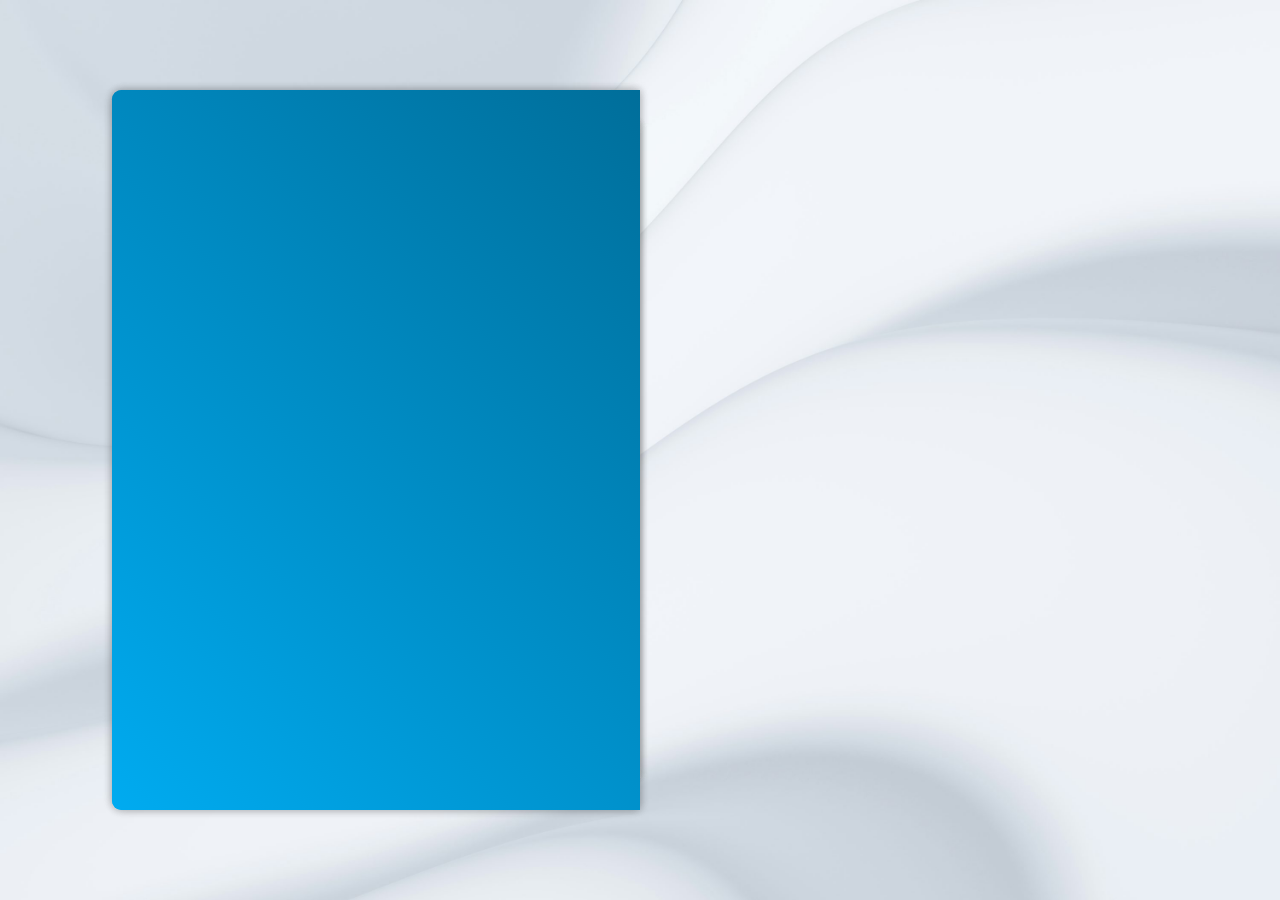
<file: index.html>
<!DOCTYPE html>
<html lang="en">

<head>
    <meta charset="UTF-8">
    <meta name="viewport" content="width=device-width, initial-scale=1.0">
    <title>portfolio</title>
    <link rel="stylesheet" href="portfolio.css">
    <link href='https://unpkg.com/boxicons@2.1.4/css/boxicons.min.css' rel='stylesheet'>
</head>

<body>
    <div class="wrapper">
        <div class="cover cover-left"></div>
        <div class="cover cover-right"></div>

        <div class="book">
            <div class="book-page page-left">
                <div class="profile-page">
                    <img src="taha.jpg" alt="">
                    <h1>Taha Sultan</h1>
                    <h3>Web Developer</h3>

                    <div class="social-media">
                        <a href="https://www.facebook.com/profile.php?id=100022290128016" target="_blank"><i class='bx bxl-facebook'></i></a>
                        <a href="#"><i class='bx bxl-twitter'></i></a>
                        <a href="#"><i class='bx bxl-linkedin'></i></a>
                        <a href="https://www.instagram.com/btw__taha/" target="_blank"><i class='bx bxl-instagram'></i></a>
                    </div>

                    <p>
                        Hi, I'm <strong>Taha Sultan</strong>, a passionate Web Developer skilled in 
                        <strong>HTML, CSS, JavaScript, jQuery, PHP, MySQL, SQL Server, ASP.NET, and C#</strong>. 
                        I craft <strong>modern, responsive, and user-friendly websites</strong> with a strong focus on 
                        <strong>UI/UX design</strong>. Beyond coding, I’m exploring <strong>Cyber Security</strong> and running my own 
                        <strong>medical business</strong>, which strengthens my <strong>communication and customer interaction</strong> skills.
                        </p>
                        
                    <div class="btn-box">
                        <a href="black modern corporate Resume.jpg" target="_blank" class="btn">Visit Resume</a>
                        <a href="#" class="btn contact-me">Contact Me</a>
                    </div>

                </div>

            </div>

            <!-- page 1&2 -->

            <div class="book-page page-right turn" id="turn-1">
                <!-- page 1 (IT Education) -->
                <div class="page-front">
                    <h1 class="title">IT Education</h1>

                    <div class="workedu-box">
                        <div class="workedu-content">
                            <span class="year"><i class='bx bx-calendar'></i>Started From 2024 - FEBRUARY</span>
                            <h3>Basics</h3>
                            <p>Started From: February 2024
                                Learned HTML, CSS, Bootstrap, & JavaScript from basics and built a strong foundation.
                                Gained skills to create responsive, interactive, and modern websites.
                            </p>
                        </div>

                        <div class="workedu-content">
                            <span class="year"><i class='bx bx-calendar'></i>2024 - NOVEMBER</span>
                            <h3>Intermediate</h3>
                            <p>Learned backend development with PHP, MySQL, Tailwind, advanced JavaScript, and jQuery.
                                Also
                                improved skills in UI/UX design and building fully responsive websites.
                            </p>
                        </div>

                        <div class="workedu-content">
                            <span class="year"><i class='bx bx-calendar'></i>2025 - APRIL to PRESENT</span>
                            <h3>Advanced</h3>
                            <p>Reached the advanced stage, learning SQL Server, C#, ASP.NET, and Cyber Security, along
                                with other modern technologies. Continuing to expand skills further to stay updated and
                                improve expertise.</p>

                        </div>


                    </div>

                    <span class="number-page">1</span>

                    <!-- next-btn -->
                    <span class="nextprev-btn" data-page="turn-1">
                        <i class='bx bx-chevron-right'></i>
                    </span>
                </div>

                <!-- page 2 (education) -->
                <div class="page-back">
                    <h1 class="title">Education</h1>

                    <div class="workedu-box">
                        <div class="workedu-content">
                            <span class="year"><i class='bx bx-calendar'></i>2016 - 2020</span>
                            <h3>Hifz-ul-Quran & Arabic Language</h3>
                            <p>During this period, I completed the memorization of the Holy Quran and also learned
                                Arabic language for 1 year.</p>
                        </div>

                        <div class="workedu-content">
                            <span class="year"><i class='bx bx-calendar'></i>2021 - 2023</span>
                            <h3>Matric - Times School</h3>
                            <p>Successfully completed my Matriculation from Times School, gaining a solid academic
                                foundation and actively focusing on both studies and personal growth during this period.
                            </p>
                        </div>

                        <div class="workedu-content">
                            <span class="year"><i class='bx bx-calendar'></i>2023 - 2025</span>
                            <h3>Intermediate - Degree College</h3>
                            <p>Currently pursuing Intermediate; 1st year completed and 2nd year is in progress.
                                Alongside my studies, I am also learning Cyber Security to enhance my technical skills.
                            </p>

                        </div>


                    </div>

                    <span class="number-page">2</span>

                    <!-- prev-btn -->
                    <span class="nextprev-btn back" data-page="turn-1">
                        <i class='bx bx-chevron-left'></i>
                    </span>

                </div>
            </div>

            <!-- page 3&4 -->
            <div class="book-page page-right turn" id="turn-2">
                <!-- page 3(my services) -->

                <div class="page-front">
                    <h1 class="title">My Services</h1>
                    <div class="services-box">
                        <div class="services-content" data-service="web-dev">
                            <i class='bx bx-code-alt'></i>
                            <h3>Web Development</h3>
                            <p>Building fully responsive, modern websites using HTML, CSS, JavaScrip...</p>
                            <a href="#" class="btn read-more" data-target="modal-web-dev">Read More</a>
                        </div>

                        <div class="services-content" data-service="creative-design">
                            <i class='bx bx-paint'></i>
                            <h3>Creative Design</h3>
                            <p>Focusing on UI/UX design with responsive layouts and user-friendly, m...</p>
                            <a href="#" class="btn read-more" data-target="modal-creative-design">Read More</a>
                        </div>

                        <div class="services-content" data-service="cyber-security">
                            <i class='bx bxs-bar-chart-alt-2'></i>
                            <h3>Cyber Security</h3>
                            <p>Currently learning and exploring C...</p>
                            <a href="#" class="btn read-more" data-target="modal-cyber-security">Read More</a>
                        </div>

                        <div class="services-content" data-service="medical-business">
                            <i class='bx bx-search-alt-2'></i>
                            <h3>Knowledge</h3>
                            <p>Hands-on experience in pharmaceuti...</p>
                            <a href="#" class="btn read-more" data-target="modal-medical-business">Read More</a>
                        </div>

                    </div>

                    <!-- Modals: added without altering layout -->
                    <div id="modal-web-dev" class="modal" aria-hidden="true" role="dialog"
                        aria-labelledby="modal-web-dev-title">
                        <div class="modal-content">
                            <button class="modal-close" aria-label="Close">&times;</button>
                            <h2 id="modal-web-dev-title">Web Development</h2>
                            <p>I develop fully responsive and modern websites using HTML, CSS, JavaScript, and jQuery on
                                the front-end, and PHP, MySQL, SQL Server, ASP.NET, and C# on the back-end. My focus is
                                on clean code, performance, and cross-device compatibility.</p>
                        </div>
                    </div>

                    <div id="modal-creative-design" class="modal" aria-hidden="true" role="dialog"
                        aria-labelledby="modal-creative-design-title">
                        <div class="modal-content">
                            <button class="modal-close" aria-label="Close">&times;</button>
                            <h2 id="modal-creative-design-title">Creative Design</h2>
                            <p>I emphasize UI/UX best practices, crafting responsive layouts and intuitive interfaces
                                that look modern and feel effortless to use, ensuring clarity, accessibility, and
                                delightful interactions.</p>
                        </div>
                    </div>

                    <div id="modal-cyber-security" class="modal" aria-hidden="true" role="dialog"
                        aria-labelledby="modal-cyber-security-title">
                        <div class="modal-content">
                            <button class="modal-close" aria-label="Close">&times;</button>
                            <h2 id="modal-cyber-security-title">Cyber Security</h2>
                            <p>I am actively learning and exploring Cyber Security concepts—covering secure coding,
                                threat awareness, and protection strategies—to enhance the reliability and safety of
                                systems and applications I work with.</p>
                        </div>
                    </div>

                    <div id="modal-medical-business" class="modal" aria-hidden="true" role="dialog"
                        aria-labelledby="modal-medical-business-title">
                        <div class="modal-content">
                            <button class="modal-close" aria-label="Close">&times;</button>
                            <h2 id="modal-medical-business-title">Medical Business Knowledge</h2>
                            <p>I have personal experience in the medical business, with in-depth knowledge of
                                pharmaceuticals, generic medicines, and healthcare products—bridging practical business
                                insights with technical skills.</p>
                        </div>
                    </div>

                    <span class="number-page">3</span>

                    <!-- next-btn -->
                    <span class="nextprev-btn" data-page="turn-2">
                        <i class='bx bx-chevron-right'></i>
                    </span>

                </div>

                <!-- page 4(my skills) -->
                <div class="page-back">
                    <h1 class="title">My Skills</h1>

                    <div class="skills-box">
                        <div class="skills-content">
                            <h3>Front-End</h3>
                            <div class="content">
                                <span><i class='bx bxl-html5'></i>HTML</span>
                                <span><i class='bx bxl-css3'></i>CSS</span>
                                <span><i class='bx bxl-javascript'></i>JS</span>
                                <span><i class='bx bxl-bootstrap'></i>Bootstrap</span>
                                <span><i class='bx bxl-jquery'></i>JQueery</span>
                                <span><i class='bx bxl-tailwind-css'></i>Tailwind</span>
                            </div>
                        </div>

                        <div class="skills-content">
                            <h3>Back-End</h3>
                            <div class="content">
                                <span><i class='bx bxl-php'></i>PHP</span>
                                <span><i class='bx bxl-microsoft'></i>MySQL</span>

                            </div>
                        </div>

                        <div class="skills-content">
                            <h3>UI/UX Design</h3>
                            <div class="content">
                                <span><i class='bx bxl-figma'></i>Figma</span>
                            </div>
                        </div>
                    </div>

                    <span class="number-page">4</span>

                    <!-- prev-btn -->
                    <span class="nextprev-btn back" data-page="turn-2">
                        <i class='bx bx-chevron-left'></i>
                    </span>

                </div>

            </div>

            <!-- page 5&6 -->
            <div class="book-page page-right turn " id="turn-3">
                <!-- page 5(latest project pr my portfolio) -->

                <div class="page-front">
                    <h1 class="title">Latest Project</h1>
                    <div class="portfolio-box">
                        <div class="img-box">
                            <img src="healthaid.jpg" alt="">

                        </div>

                        <div class="info-box">
                            <div class="info-title">
                                <h3>Healthaid</h3>
                                <a href="https://healthaid.free.nf/">Live Preview<i class='bx bx-link-external'></i></a>
                            </div>
                            <p>About HealthAid:</p>
                            <p>
                                "I created a dynamic healthcare website with a clean modern design, responsive layout,
                                and focus on a user-friendly shopping experience for medical products. The site is still
                                under development with new features being added."
                            </p>


                        </div>

                        <div class="btn-box">
                            <a href="https://forms.visme.co/formsPlayer/1jz4k3kp-login-to-source-code" target="_blank"
                                class="btn">Source Code</a>
                            <a href="https://tahakhan1212.github.io/new-projects/" target="_blank" class="btn">More
                                Projects</a>
                        </div>
                    </div>




                    <span class="number-page">5</span>

                    <!-- next-btn -->
                    <span class="nextprev-btn" data-page="turn-3">
                        <i class='bx bx-chevron-right'></i>
                    </span>

                </div>

                <!-- page 6(contact me) -->

                <div class="page-back">
                    <h1 class="title">Contact Me!</h1>

                    <div class="contact-box">
                        <form action="#">
                            <input type="text" class="field" placeholder="Full Name" required>
                            <input type="eamil" class="field" placeholder="Email Address" required>
                            <textarea name="" id="" cols="30" rows="10" class="field" placeholder="Your Message"
                                required></textarea>
                            <input type="submit" class="btn" value="Send Message">
                        </form>
                    </div>

                    <span class="number-page">6</span>

                    <!-- prev-btn -->
                    <span class="nextprev-btn back" data-page="turn-3">
                        <i class='bx bx-chevron-left'></i>
                    </span>

                    <a href="#" class="back-profile">
                        <p>Profile</p>
                        <i class='bx bx-user'></i>
                    </a>
                </div>
            </div>

        </div>
    </div>



    <script src="portfolio.js"></script>
</body>

</html>
</file>
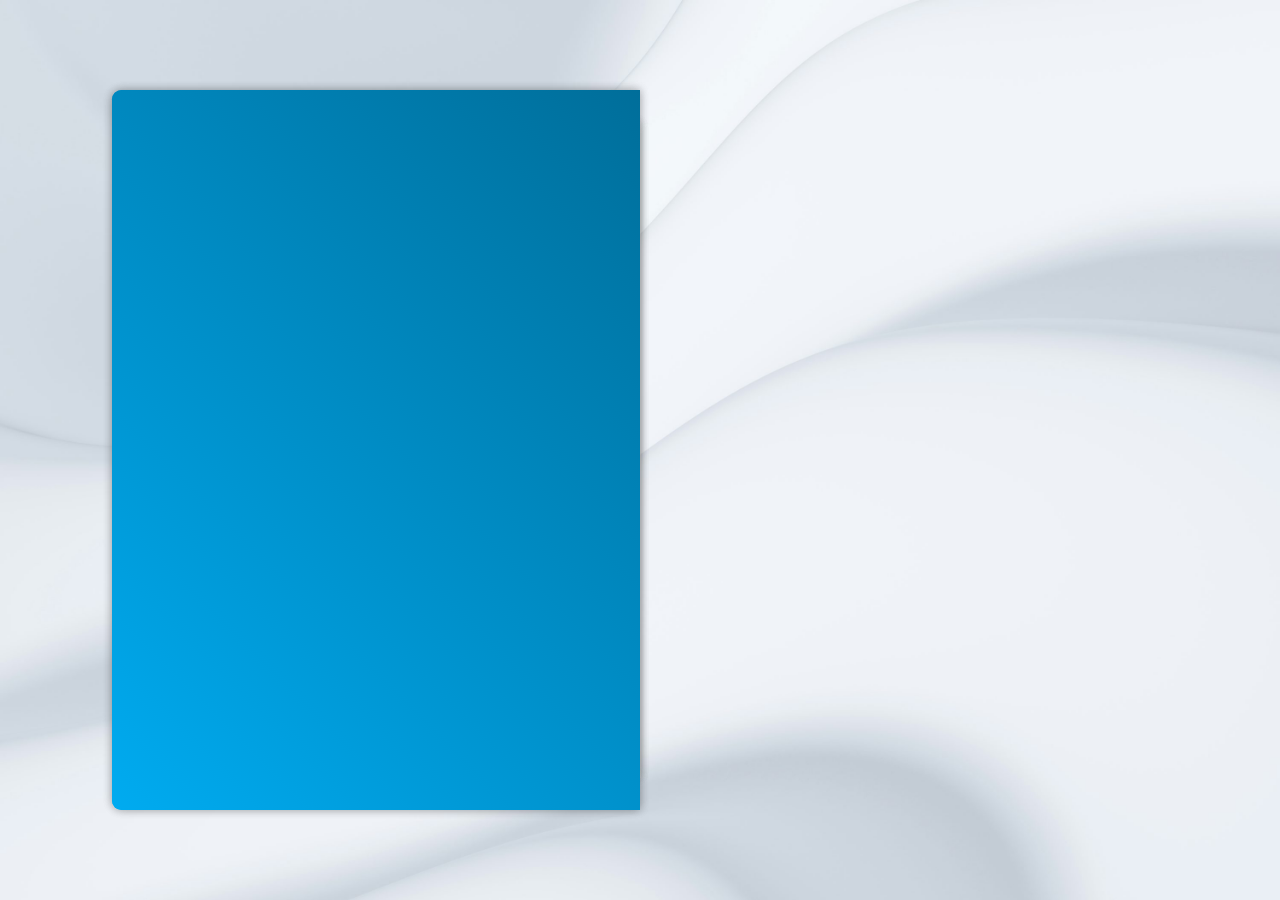
<file: portfolio.html>
<!DOCTYPE html>
<html lang="en">

<head>
    <meta charset="UTF-8">
    <meta name="viewport" content="width=device-width, initial-scale=1.0">
    <title>portfolio</title>
    <link rel="stylesheet" href="portfolio.css">
    <link href='https://unpkg.com/boxicons@2.1.4/css/boxicons.min.css' rel='stylesheet'>
</head>

<body>
    <div class="wrapper">
        <div class="cover cover-left"></div>
        <div class="cover cover-right"></div>

        <div class="book">
            <div class="book-page page-left">
                <div class="profile-page">
                    <img src="pic-1.png" alt="">
                    <h1>Taha Sultan</h1>
                    <h3>Web Developer</h3>

                    <div class="social-media">
                        <a href="#"><i class='bx bxl-facebook'></i></a>
                        <a href="#"><i class='bx bxl-twitter'></i></a>
                        <a href="#"><i class='bx bxl-linkedin'></i></a>
                        <a href="#"><i class='bx bxl-instagram'></i></a>
                    </div>

                    <p>Hi, I'm Taha Sultan, a Web Developer Lorem ipsum dolor sit amet consectetur adipisicing elit.
                        Mollitia expedita et porro voluptas fugiat? Labore ea officiis necessitatibus sit eius facere
                        laboriosam, quisquam blanditiis praesentium, voluptatibus pariatur id quam! Itaque.</p>

                    <div class="btn-box">
                        <a href="black modern corporate Resume.jpg" target="_blank" class="btn">Visit Resume</a>
                        <a href="#" class="btn contact-me">Contact Me</a>
                    </div>

                </div>

            </div>

            <!-- page 1&2 -->

            <div class="book-page page-right turn" id="turn-1">
                <!-- page 1 (work experience) -->
                <div class="page-front">
                    <h1 class="title">Work Experience</h1>

                    <div class="workedu-box">
                        <div class="workedu-content">
                            <span class="year"><i class='bx bx-calendar'></i>2020 - 2021</span>
                            <h3>Web Developer - Company</h3>
                            <p>Lorem ipsum dolor sit, amet consectetur adipisicing elit. Nostrum ratione et quaerat
                                earum
                                assumenda tenetur. Voluptas magni at quae architecto repellendus id quidem harum nulla.
                            </p>
                        </div>

                        <div class="workedu-content">
                            <span class="year"><i class='bx bx-calendar'></i>2021 - 2022</span>
                            <h3>Web Developer - Company</h3>
                            <p>Lorem ipsum dolor sit, amet consectetur adipisicing elit. Nostrum ratione et quaerat
                                earum
                                assumenda tenetur. Voluptas magni at quae architecto repellendus id quidem harum nulla.
                            </p>
                        </div>

                        <div class="workedu-content">
                            <span class="year"><i class='bx bx-calendar'></i>2022 - 2023</span>
                            <h3>Web Developer - Company</h3>
                            <p>Lorem ipsum dolor sit, amet consectetur adipisicing elit. Nostrum ratione et quaerat
                                earum
                                assumenda tenetur. Voluptas magni at quae architecto repellendus id quidem harum nulla.
                            </p>
                        </div>


                    </div>

                    <span class="number-page">1</span>

                    <!-- next-btn -->
                    <span class="nextprev-btn" data-page="turn-1">
                        <i class='bx bx-chevron-right'></i>
                    </span>
                </div>

                <!-- page 2 (education) -->
                <div class="page-back">
                    <h1 class="title">Education</h1>

                    <div class="workedu-box">
                        <div class="workedu-content">
                            <span class="year"><i class='bx bx-calendar'></i>2021 - 2022</span>
                            <h3>Matric - School</h3>
                            <p>Lorem ipsum dolor sit, amet consectetur adipisicing elit. Nostrum ratione et quaerat
                                earum
                                assumenda tenetur. Voluptas magni at quae architecto repellendus id quidem harum nulla.
                            </p>
                        </div>

                        <div class="workedu-content">
                            <span class="year"><i class='bx bx-calendar'></i>2022 - 2023</span>
                            <h3>Matric - School</h3>
                            <p>Lorem ipsum dolor sit, amet consectetur adipisicing elit. Nostrum ratione et quaerat
                                earum
                                assumenda tenetur. Voluptas magni at quae architecto repellendus id quidem harum nulla.
                            </p>
                        </div>

                        <div class="workedu-content">
                            <span class="year"><i class='bx bx-calendar'></i>2023 - 2024</span>
                            <h3>Matric - School</h3>
                            <p>Lorem ipsum dolor sit, amet consectetur adipisicing elit. Nostrum ratione et quaerat
                                earum
                                assumenda tenetur. Voluptas magni at quae architecto repellendus id quidem harum nulla.
                            </p>
                        </div>


                    </div>

                    <span class="number-page">2</span>

                    <!-- prev-btn -->
                    <span class="nextprev-btn back" data-page="turn-1">
                        <i class='bx bx-chevron-left'></i>
                    </span>

                </div>
            </div>

            <!-- page 3&4 -->
            <div class="book-page page-right turn" id="turn-2">
                <!-- page 3(my services) -->

                <div class="page-front">
                    <h1 class="title">My Services</h1>
                    <div class="services-box">
                        <div class="services-content">
                            <i class='bx bx-code-alt'></i>
                            <h3>Web Development</h3>
                            <p>Lorem ipsum, dolor sit amet consectetur adipisicing elit.</p>
                            <a href="#" class="btn">Read More</a>
                        </div>

                        <div class="services-content">
                            <i class='bx bx-paint'></i>
                            <h3>Creative Design</h3>
                            <p>Lorem ipsum, dolor sit amet consectetur adipisicing elit.</p>
                            <a href="#" class="btn">Read More</a>
                        </div>

                        <div class="services-content">
                            <i class='bx bxs-bar-chart-alt-2'></i>
                            <h3>Digital Marketing</h3>
                            <p>Lorem ipsum, dolor sit amet consectetur adipisicing elit.</p>
                            <a href="#" class="btn">Read More</a>
                        </div>

                        <div class="services-content">
                            <i class='bx bx-search-alt-2'></i>
                            <h3>SEO</h3>
                            <p>Lorem ipsum, dolor sit amet consectetur adipisicing elit.</p>
                            <a href="#" class="btn">Read More</a>
                        </div>

                    </div>

                    <span class="number-page">3</span>

                    <!-- next-btn -->
                    <span class="nextprev-btn" data-page="turn-2">
                        <i class='bx bx-chevron-right'></i>
                    </span>

                </div>

                <!-- page 4(my skills) -->
                <div class="page-back">
                    <h1 class="title">My Skills</h1>

                    <div class="skills-box">
                        <div class="skills-content">
                            <h3>Front-End</h3>
                            <div class="content">
                                <span><i class='bx bxl-html5'></i>HTML</span>
                                <span><i class='bx bxl-css3'></i>CSS</span>
                                <span><i class='bx bxl-javascript'></i>JS</span>
                                <span><i class='bx bxl-bootstrap'></i>Bootstrap</span>
                                <span><i class='bx bxl-jquery'></i>JQueery</span>
                                <span><i class='bx bxl-react'></i>React</span>
                                <span><i class='bx bxl-tailwind-css'></i>Tailwind</span>
                            </div>
                        </div>

                        <div class="skills-content">
                            <h3>Back-End</h3>
                            <div class="content">
                                <span><i class='bx bxl-python'></i>Python</span>
                                <span><i class='bx bxl-java'></i>Java</span>
                                <span><i class='bx bxl-c-plus-plus'></i>C++</span>
                                <span><i class='bx bxl-php'></i>PHP</span>
                            </div>
                        </div>

                        <div class="skills-content">
                            <h3>UI/UX Design</h3>
                            <div class="content">
                                <span><i class='bx bxl-figma'></i>Figma</span>
                            </div>
                        </div>
                    </div>

                    <span class="number-page">4</span>

                    <!-- prev-btn -->
                    <span class="nextprev-btn back" data-page="turn-2">
                        <i class='bx bx-chevron-left'></i>
                    </span>

                </div>

            </div>

            <!-- page 5&6 -->
            <div class="book-page page-right turn " id="turn-3">
                <!-- page 5(latest project pr my portfolio) -->

                <div class="page-front">
                    <h1 class="title">Latest Project</h1>
                    <div class="portfolio-box">
                        <div class="img-box">
                            <img src="project-pic.png" alt="">

                        </div>

                        <div class="info-box">
                            <div class="info-title">
                                <h3>Flux Lightening</h3>
                                <a href="https://tahakhan1212.github.io/flux-lightening/">Live Preview<i class='bx bx-link-external'></i></a>
                            </div>
                            <p>Tech Used:</p>
                            <p>"I created a chic lighting website with modern design, intuitive functionality, and afocus on a user-friendly shopping experience showcasing elegant lighting solutions."






                            </p>

                        </div>

                        <div class="btn-box">
                            <a href="https://forms.visme.co/formsPlayer/1jz4k3kp-login-to-source-code" target="_blank" class="btn">Source Code</a>
                            <a href="https://tahakhan1212.github.io/projects/" target="_blank" class="btn">More Projects</a>
                        </div>
                    </div>
                    

                    

                    <span class="number-page">5</span>

                    <!-- next-btn -->
                    <span class="nextprev-btn" data-page="turn-3">
                        <i class='bx bx-chevron-right'></i>
                    </span>

                </div>

                <!-- page 6(contact me) -->

                <div class="page-back">
                    <h1 class="title">Contact Me!</h1>

                    <div class="contact-box">
                        <form action="#">
                            <input type="text" class="field" placeholder="Full Name" required>
                            <input type="eamil" class="field" placeholder="Email Address" required>
                            <textarea name="" id="" cols="30" rows="10" class="field" placeholder="Your Message" required></textarea>
                            <input type="submit" class="btn" value="Send Message">
                        </form>
                    </div>

                    <span class="number-page">6</span>

                    <!-- prev-btn -->
                    <span class="nextprev-btn back" data-page="turn-3">
                        <i class='bx bx-chevron-left'></i>
                    </span>

                    <a href="#" class="back-profile">
                        <p>Profile</p>
                        <i class='bx bx-user'></i>
                    </a>
                </div>
            </div>

        </div>
    </div>



    <script src="portfolio.js"></script>
</body>

</html>
</file>
<file: portfolio.css>
@import url('https://fonts.googleapis.com/css2?family=Poppins:ital,wght@0,100;0,200;0,300;0,400;0,500;0,600;0,700;0,800;0,900;1,100;1,200;1,300;1,400;1,500;1,600;1,700;1,800;1,900&family=Sour+Gummy:ital,wght@0,100..900;1,100..900&display=swap');

*{
    margin: 0;
    padding: 0;
    box-sizing: border-box;
    text-decoration: none;
    border: none;
    outline: none;
    font-family:  "Poppins", sans-serif;
}

:root {
    --bg-color: #081b29;
    --main-color: #00abf0;
    --text-color: #333;
    --second-text-color: #555;
    --white-color: #fff;
    --cover-color: linear-gradient(45deg, #00abf0, #006e9a);
    --pages-color: linear-gradient(90deg, #fff, #ddd);
    --border: .125rem solid #00abf0;
    --box-shadow: 0 0 .6rem rgba(0, 0, 0, .2)
}

body{
    display: flex;
    justify-content: center;
    align-items: center;
    min-height: 100vh;
    /* background-color: var(--bg-color); */
    /* background-image: url(https://wallpapers.com/images/hd/dark-blue-plain-p4kbkiw1bcj8icar.jpg); */
    background-image: url(background.jpeg);
    background-repeat: no-repeat;
    background-size: cover;
    color: var(--text-color);
    overflow: hidden;
}

.wrapper{
    position: relative;
    width: 66rem;
    height: 45rem;
    padding: 2rem;
    perspective: 250rem;
    animation: show-animate 2s forwards;
}

@keyframes show-animate {
    0%,30% {
        opacity: 0;
        transform: rotate(-20deg);
    }
    100% {
        opacity: 1;
        transform: rotate(0deg);
    }
}

.cover{
    position: absolute;
    width: 50%;
    height: 100%;
    top: 0;
    left: 0;
    background: var(--cover-color);
    box-shadow: var(--box-shadow);
    border-top-left-radius: .6rem;
    border-bottom-left-radius: .6rem;
    transform-origin: right;
}

.cover.cover-left{
    z-index: -1;
}
.cover.cover-right{
    z-index: 100;
    transition: transform 1s cubic-bezier(.645, .045, .355, 1);
}

.cover.cover-right.turn{
    transform: rotateY(180deg);
}

.book{
    position: relative;
    width: 100%;
    height: 100%;
    display: flex;
    perspective: 250rem;
}

.book .book-page{
    position: absolute;
    width: 50%;
    height: 100%;
    background: var(--pages-color);
    box-shadow: 0 0 .6rem rgba(0, 0,0, .1);
    display: flex;
    padding: 2rem;
}

.book-page.page-left{
    box-shadow: -.6rem .6rem .6rem rgba(0, 0,0, .1);
}

.profile-page{
    display: flex;
    flex-direction: column;
    justify-content: center;
    align-items: center;
}

.profile-page img{
    max-width: 180px;
    border-radius: 50%;
    border: .25rem solid var(--main-color) ;
    margin-bottom: .8rem;
}

.profile-page h1{
    font-size: 2.7rem;
    line-height: 1;
}

.profile-page h3{
    font-size: 1.5rem;
    color: var(--main-color);
}

.profile-page .social-media{
    margin: .6rem 0 .8rem;
}

.profile-page .social-media a{
    display: inline-flex;
    justify-content: center;
    align-items: center;
    width: 2.5rem;
    height: 2.5rem;
    background: transparent;
    border: var(--border);
    border-radius: 50%;
    font-size: 1.3rem;
    color: var(--main-color);
    margin: 0 .2rem;
    transition: .5s;
}

.profile-page .social-media a:hover{
background: var(--main-color);
color: var(--white-color);
}

.profile-page p{
    text-align: justify;
}

.profile-page .btn-box{
    margin: 1.2rem;
}

.btn{
    display: inline-flex;
    justify-content: center;
    align-items: center;
    width: 9.5rem;
    height: 3rem;
    background: var(--main-color);
    border: var(--border);
    border-radius: .3rem;
    font-size: 1rem;
    color: var(--white-color);
    font-weight: 500;
    margin: 0 1rem;
    transition: .5s;
}

.btn:hover{
    background: transparent;
    color: var(--main-color);
}

.btn-box .btn:nth-child(2){
    background: transparent;
    color: var(--main-color);
}

.btn-box .btn:nth-child(2):hover{
    background: var(--main-color);
    color: var(--white-color);
}

.book-page.page-right{
    position: absolute;
    right: 0;
    transform-style: preserve-3d;
    transform-origin: left;
    transition: transform 1s cubic-bezier(.645, .045, .355, 1);
}

.book-page.page-right.turn{
    transform: rotateY(180deg);
}

.book-page .page-front,
.book-page .page-back{
    position: absolute;
    top: 0;
    left: 0;
    width: 100%;
    height: 100%;
    background: var(--pages-color);
    padding: 1.5rem 2rem;
}

.book-page .page-front{
    transform: rotateY(0deg) translateZ(1px);
}

.book-page .page-back{
    transform: rotateY(180deg) translateZ(1px);
}

.title{
    text-align: center;
    margin-bottom: 1rem;
}

.workedu-box{
    border-left: var(--border);
}

.workedu-box .workedu-content{
    position: relative;
    padding-left: 1.6rem;
    margin-bottom: 1.2rem;
}

.workedu-box .workedu-content::before{
    content: '';
    position: absolute;
    top: 0;
    left: -0.65rem;
    width: 1.2rem;
    height: 1.2rem;
    background: var(--main-color);
    border-radius: 50%;
}

.workedu-content .year{
    color: var(--main-color);
}

.workedu-content .year i{
    margin-right: .4rem;
}

.number-page{
    position: absolute;
    bottom: 1.2rem;
    left: 50%;
    transform: translateX(-50%);
}

.nextprev-btn{
    position: absolute;
    bottom: .9rem;
    right: 1.5rem;
    width: 2rem;
    height: 2rem;;
    cursor: pointer;
    font-size: 2rem;
    color: var(--second-text-color);
    display: inline-flex;
    align-items: center;
    justify-content: center;
    transition: .5s;
}

.nextprev-btn:hover{
    color: var(--main-color);
}

.nextprev-btn.back{
    left: 1.5rem;
}

.services-box{
    display: flex;
    flex-wrap: wrap;
    gap: 1.5rem;
}

.services-box .services-content{
    flex: 1 1 10rem;
    border: var(--border);
    border-radius: .5rem;
    padding: .8rem .5rem 1.1rem;
    text-align: center;
    transition: .3s ease;
}

.services-box .services-content:hover{
    box-shadow: var(--box-shadow);
}

.services-content i{
    font-size: 2.5rem;
    color: var(--main-color);
}

.services-content h3{
    font-size: 1.1rem;
}

.services-content p{
    margin: .2rem 0 .8rem;
}

.services-content .btn{
    width: 8rem;
    height: 2.5rem;
}

.skills-box{
    display: flex;
    flex-wrap: wrap;
    gap: 1.5rem;
}

.skills-box .skills-content{
    flex: 1 1 20rem;
}

.skills-content h3{
    font-size: 1.3rem;
    line-height: 1;
    margin: .6rem;
}

.skills-content .content{
    display: flex;
    flex-wrap: wrap;
    gap: .8rem;
}

.skills-content .content span{
    display: inline-flex;
    flex-direction: column;
    justify-content: center;
    align-items: center;
    width: 6rem;
    height: 5rem;
    border: var(--border);
    border-radius: .3rem;
    font-weight: 600;
    transition: .3s ease;
}

.skills-content .content span:hover{
    box-shadow: var(--box-shadow);
}

.skills-content .content span i{
    font-size: 3rem;
    color: var(--main-color);
}

.portfolio-box .img-box{
    display: flex;
    width: 100%;
    height: 15rem;
    border: var(--border);
    border-radius: .5rem;
    overflow: hidden;
}

.portfolio-box .img-box img{
    width: 100%;
    object-fit: cover;
    transition: .5s ease;
}

.portfolio-box .img-box:hover img{
    transform: scale(1.1);
}

.portfolio-box .info-box{
    margin: 1rem 0 1.5rem;
}

.portfolio-box .info-box .info-title{
    display: flex;
    justify-content: space-between;
    align-items: center;
    margin-bottom: 1rem;
}

.portfolio-box .info-box .info-title h3{
    font-size: 1.3rem;
}

.portfolio-box .info-box .info-title a{
    display: flex;
    align-items: center;
    color: var(--main-color);
}

.portfolio-box .info-box .info-title a i{
    margin-left: .3rem;
}

.portfolio-box .info-box p:nth-of-type(1){
    font-weight: 600;
}

.portfolio-box .btn-box{
    display: flex;
    justify-content: center;
}

.portfolio-box .btn-box .btn{
    margin: 0 1.15rem;
}

.contact-box .field{
    width: 100%;
    background: transparent;
    border: var(--border);
    border-radius: .3rem;
    padding: .8rem;
    font-size: 1rem;
    color: var(--text-color);
    margin-bottom: 1.5rem;
}

.contact-box{
    text-align: center;
}

.contact-box .field::placeholder{
    color: var(--text-color);
}

.contact-box textarea {
    resize: none;
    height: 15rem;
}

.contact-box.btn{
    cursor: pointer;
}

.back-profile{
    position: absolute;
    bottom: 1.2rem;
    right: 2rem;
    width: 2rem;
    height: 2rem;
    background: transparent;
    border: var(--border);
    border-radius: .3rem;
    font-size: 1.1rem;
    color: var(--main-color);
    display: inline-flex;
    transition: .5s;
    align-items: center;
    justify-content: center;
}

.back-profile:hover{
    background: var(--main-color);
    color: var(--white-color);
}

.back-profile p{
    position: absolute;
    top: 0;
    left: 50%;
    transform: translateX(-50%) scale(.5);
    font-size: 1rem;
    opacity: 0;
    transition: .5s;
    color: var(--main-color);
}

/* Mobile Responsive Design */

@media (max-width: 1200px) {
    .wrapper{
        width: 95%;
        height: auto;
    }
}

@media (max-width: 1024px) {
    .wrapper{
        width: 90%;
        height: auto;
        padding: 1rem;
    }

    .book{
        display: block;
        width: 100%;
        height: auto;
        perspective: none;
    }

    .book .book-page{
        position: static !important;
        width: 100%;
        height: auto;
        background: var(--pages-color);
        box-shadow: var(--box-shadow);
        display: block;
        padding: 2rem;
        margin-bottom: 2rem;
        border-radius: 0.5rem;
        transform: none !important;
    }

    .book-page.page-right{
        transform: none !important;
    }

    .book-page .page-front,
    .book-page .page-back{
        position: static !important;
        transform: none !important;
        width: 100%;
        height: auto;
        background: transparent;
        padding: 0;
        margin-bottom: 2rem;
    }

    .cover{
        display: none;
    }

    .profile-page img{
        max-width: 150px;
    }

    .profile-page h1{
        font-size: 2.2rem;
    }

    .profile-page h3{
        font-size: 1.3rem;
    }

    .services-box{
        display: grid;
        grid-template-columns: repeat(2, 1fr);
        gap: 1.5rem;
    }

    .skills-content .content{
        display: grid;
        grid-template-columns: repeat(auto-fit, minmax(100px, 1fr));
        gap: 1rem;
    }

    .nextprev-btn, 
    .back-profile,
    .number-page{
        display: none;
    }
}

@media (max-width: 768px) {
    body {
        overflow-x: hidden;
        overflow-y: auto;
        padding: 1rem;
    }

    .wrapper{
        width: 100%;
        height: auto;
        padding: 0;
        perspective: none;
        animation: none;
    }

    .cover{
        display: none;
    }

    .book{
        display: block;
        width: 100%;
        height: auto;
        perspective: none;
    }

    .book .book-page{
        position: static !important;
        width: 100%;
        height: auto;
        background: var(--pages-color);
        box-shadow: var(--box-shadow);
        display: block;
        padding: 2rem 1rem;
        margin-bottom: 2rem;
        border-radius: 0.5rem;
        transform: none !important;
    }

    .book-page.page-left{
        margin-bottom: 2rem;
    }

    .book-page.page-right{
        transform: none !important;
    }

    .book-page .page-front,
    .book-page .page-back{
        position: static !important;
        transform: none !important;
        width: 100%;
        height: auto;
        background: transparent;
        padding: 0;
        margin-bottom: 2rem;
    }

    /* Profile page mobile styles */
    .profile-page{
        text-align: center;
        padding: 1rem;
    }

    .profile-page img{
        max-width: 120px;
        margin-bottom: 1rem;
    }

    .profile-page h1{
        font-size: 1.8rem;
        margin-bottom: 0.5rem;
    }

    .profile-page h3{
        font-size: 1.1rem;
        margin-bottom: 1rem;
    }

    .profile-page .social-media{
        margin: 1rem 0;
    }

    .profile-page .social-media a{
        width: 2rem;
        height: 2rem;
        font-size: 1rem;
        margin: 0 0.3rem;
    }

    .profile-page p{
        font-size: 0.9rem;
        line-height: 1.6;
        margin-bottom: 1.5rem;
        text-align: justify;
    }

    .profile-page .btn-box{
        display: flex;
        flex-direction: column;
        gap: 1rem;
        margin: 1rem 0;
    }

    .btn{
        width: 100%;
        height: 2.5rem;
        font-size: 0.9rem;
        margin: 0;
    }

    /* Title styles */
    .title{
        font-size: 1.5rem;
        margin-bottom: 1.5rem;
        text-align: center;
    }

    /* Work/Education section */
    .workedu-box{
        border-left: var(--border);
        margin-left: 1rem;
    }

    .workedu-box .workedu-content{
        padding-left: 1rem;
        margin-bottom: 1.5rem;
    }

    .workedu-content .year{
        font-size: 0.9rem;
        display: block;
        margin-bottom: 0.5rem;
    }

    .workedu-content h3{
        font-size: 1rem;
        margin-bottom: 0.5rem;
    }

    .workedu-content p{
        font-size: 0.85rem;
        line-height: 1.5;
    }

    /* Services section */
    .services-box{
        display: flex;
        flex-direction: column;
        gap: 1rem;
    }

    .services-box .services-content{
        flex: none;
        padding: 1rem;
        text-align: center;
    }

    .services-content i{
        font-size: 2rem;
        margin-bottom: 0.5rem;
    }

    .services-content h3{
        font-size: 1rem;
        margin-bottom: 0.5rem;
    }

    .services-content p{
        font-size: 0.85rem;
        margin-bottom: 1rem;
    }

    .services-content .btn{
        width: 100%;
        height: 2rem;
        font-size: 0.8rem;
    }

    /* Skills section */
    .skills-box{
        display: flex;
        gap: 1.5rem;
    }

    .skills-box .skills-content{
        flex: none;
    }

    .skills-content h3{
        font-size: 1.1rem;
        margin-bottom: 1rem;
        text-align: center;
    }

    .skills-content .content{
        display: grid;
        grid-template-columns: repeat(auto-fit, minmax(80px, 1fr));
        gap: 0.8rem;
        justify-items: center;
    }

    .skills-content .content span{
        width: 80px;
        height: 70px;
        font-size: 0.7rem;
        text-align: center;
    }

    .skills-content .content span i{
        font-size: 1.8rem;
        margin-bottom: 0.2rem;
    }

    /* Portfolio section */
    .portfolio-box .img-box{
        height: 200px;
        margin-bottom: 1rem;
    }

    .portfolio-box .info-box{
        margin: 1rem 0;
    }

    .portfolio-box .info-box .info-title{
        flex-direction: column;
        align-items: flex-start;
        gap: 0.5rem;
        margin-bottom: 1rem;
    }

    .portfolio-box .info-box .info-title h3{
        font-size: 1.1rem;
    }

    .portfolio-box .info-box .info-title a{
        font-size: 0.9rem;
    }

    .portfolio-box .info-box p{
        font-size: 0.85rem;
        line-height: 1.5;
    }

    .portfolio-box .btn-box{
        display: flex;
        flex-direction: column;
        gap: 1rem;
        margin-top: 1.5rem;
    }

    /* Contact section */
    .contact-box{
        text-align: center;
    }

    .contact-box .field{
        width: 100%;
        padding: 0.8rem;
        font-size: 0.9rem;
        margin-bottom: 1rem;
    }

    .contact-box textarea{
        height: 120px;
        resize: vertical;
    }

    .contact-box .btn{
        width: 100%;
        margin-top: 1rem;
    }

    /* Hide navigation elements */
    .nextprev-btn, 
    .back-profile,
    .number-page{
        display: none;
    }
}

@media (max-width: 480px) {
    body {
        padding: 0.5rem;
    }

    .wrapper{
        width: 100%;
        padding: 0;
    }

    .book .book-page{
        padding: 1.5rem 1rem;
        margin-bottom: 1.5rem;
    }

    .profile-page img{
        max-width: 100px;
    }

    .profile-page h1{
        font-size: 1.5rem;
    }

    .profile-page h3{
        font-size: 1rem;
    }

    .profile-page p{
        font-size: 0.8rem;
    }

    .profile-page .social-media a{
        width: 1.8rem;
        height: 1.8rem;
        font-size: 0.9rem;
        margin: 0 0.2rem;
    }

    .btn{
        height: 2.2rem;
        font-size: 0.8rem;
    }

    .title{
        font-size: 1.3rem;
        margin-bottom: 1rem;
    }

    .workedu-content h3{
        font-size: 0.9rem;
    }

    .workedu-content p{
        font-size: 0.8rem;
    }

    .services-content{
        padding: 0.8rem;
    }

    .services-content i{
        font-size: 1.8rem;
    }

    .services-content h3{
        font-size: 0.9rem;
    }

    .services-content p{
        font-size: 0.8rem;
    }

    .skills-content .content{
        grid-template-columns: repeat(auto-fit, minmax(70px, 1fr));
        gap: 0.6rem;
    }

    .skills-content .content span{
        width: 70px;
        height: 60px;
        font-size: 0.65rem;
    }

    .skills-content .content span i{
        font-size: 1.5rem;
    }

    .portfolio-box .img-box{
        height: 150px;
    }

    .portfolio-box .info-box .info-title h3{
        font-size: 1rem;
    }

    .portfolio-box .info-box p{
        font-size: 0.8rem;
    }

    .contact-box .field{
        padding: 0.6rem;
        font-size: 0.8rem;
    }

    .contact-box textarea{
        height: 100px;
    }
}

/* Modal styles for Services Read More - minimal and isolated */
.modal {
    position: fixed;
    top: 0;
    left: 0;
    width: 100vw;
    height: 100vh;
    inset: 0;
    display: none;
    align-items: center;
    /* justify-content: center; */
    padding: 1rem;
    z-index: 1000;
}

.modal.open {
    display: flex;
    animation: modalFadeIn .25s ease-out;
}

.modal-content {
    background: var(--white-color);
    border: var(--border);
    border-radius: .5rem;
    box-shadow: var(--box-shadow);
    max-width: 300px;
    width: 300px;
    padding: 1.25rem 1.25rem 1rem;
    position: relative;
    transform: scale(0.98);
    animation: modalZoomIn .25s ease-out;
    max-height: 90vh;
    overflow: auto;
}

.modal-close {
    position: absolute;
    top: .5rem;
    right: .75rem;
    background: transparent;
    color: var(--main-color);
    border: none;
    font-size: 1.5rem;
    line-height: 1;
    cursor: pointer;
}

@keyframes modalFadeIn {
    from { opacity: 0; }
    to { opacity: 1; }
}

@keyframes modalZoomIn {
    from { transform: scale(0.98); }
    to { transform: scale(1); }
}

@media (max-width: 768px) {
    .modal-content {
        max-width: 92vw;
        padding: 1rem;
    }
}

/* Prevent background scroll when modal is open */
body.modal-open {
    overflow: hidden !important;
}
</file>
